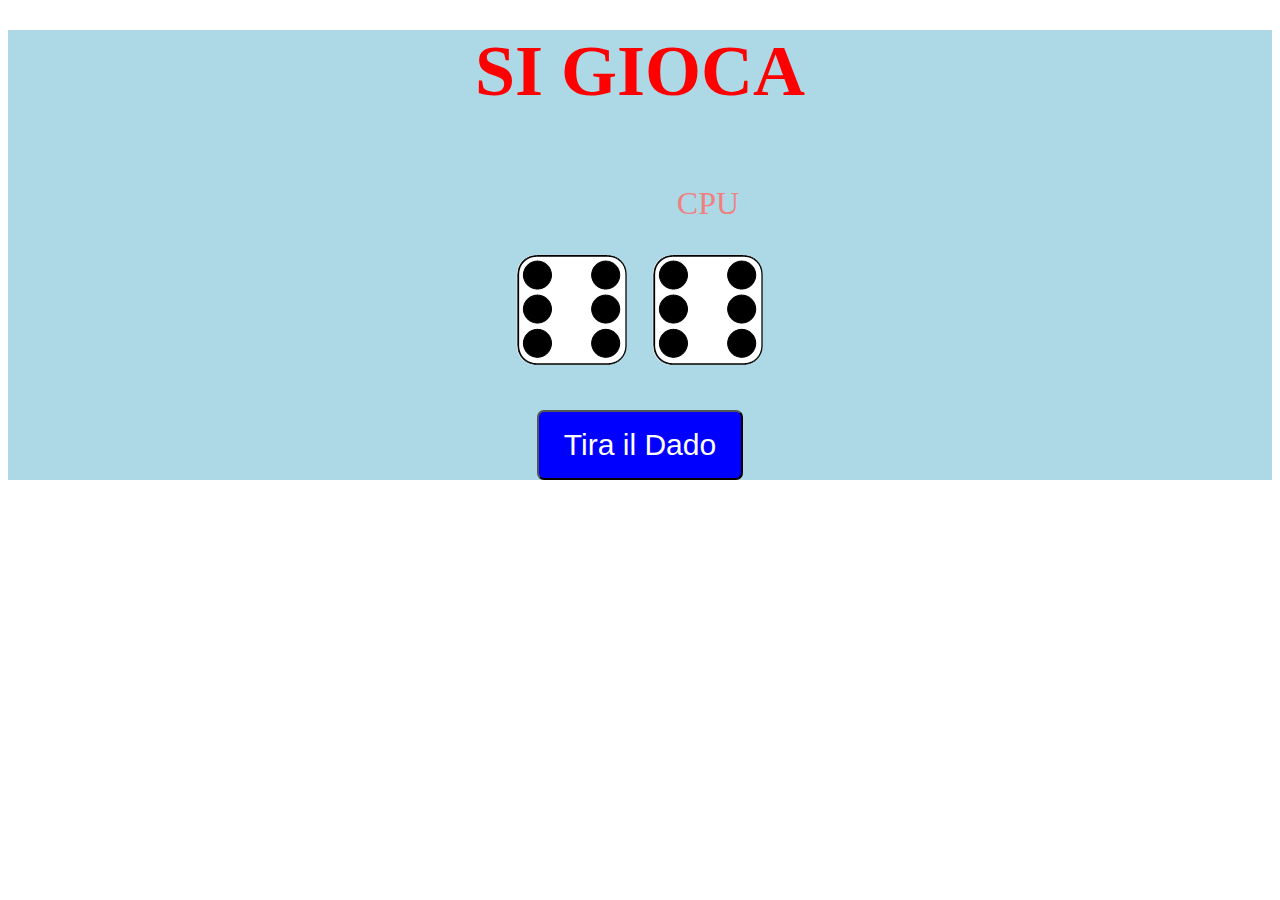
<file: ES DADI/index.html>
<!DOCTYPE html>
<html lang="en">

<head>
    <meta charset="UTF-8">
    <meta http-equiv="X-UA-Compatible" content="IE=edge">
    <meta name="viewport" content="width=device-width, initial-scale=1.0">
    <title>Document</title>
    <!-- SCRIPT -->
    <script defer src="js/script.js"></script>
    <!-- STYLE CSS -->
    <link rel="stylesheet" href="css/style.css">
</head>

<body>

    <body>
        <div class="ms_bgcolor-blue">

            <div class="container">
                <h1>SI GIOCA</h1>

                <div class="dice">
                    <p class="Player1">Giocatore 1</p>
                    <img class="img1" src="immagini/dice6.png">
                </div>

                <div class="dice">
                    <p class="Playercpu">CPU</p>
                    <img class="img2" src="immagini/dice6.png">
                </div>
            </div>

            <div class="container pad-top">
                <button type="button" class="ms_btn" onClick="rollTheDice()">
                    Tira il Dado
                </button>
            </div>
        </div>
    </body>

</html>
</body>

</html>
</file>
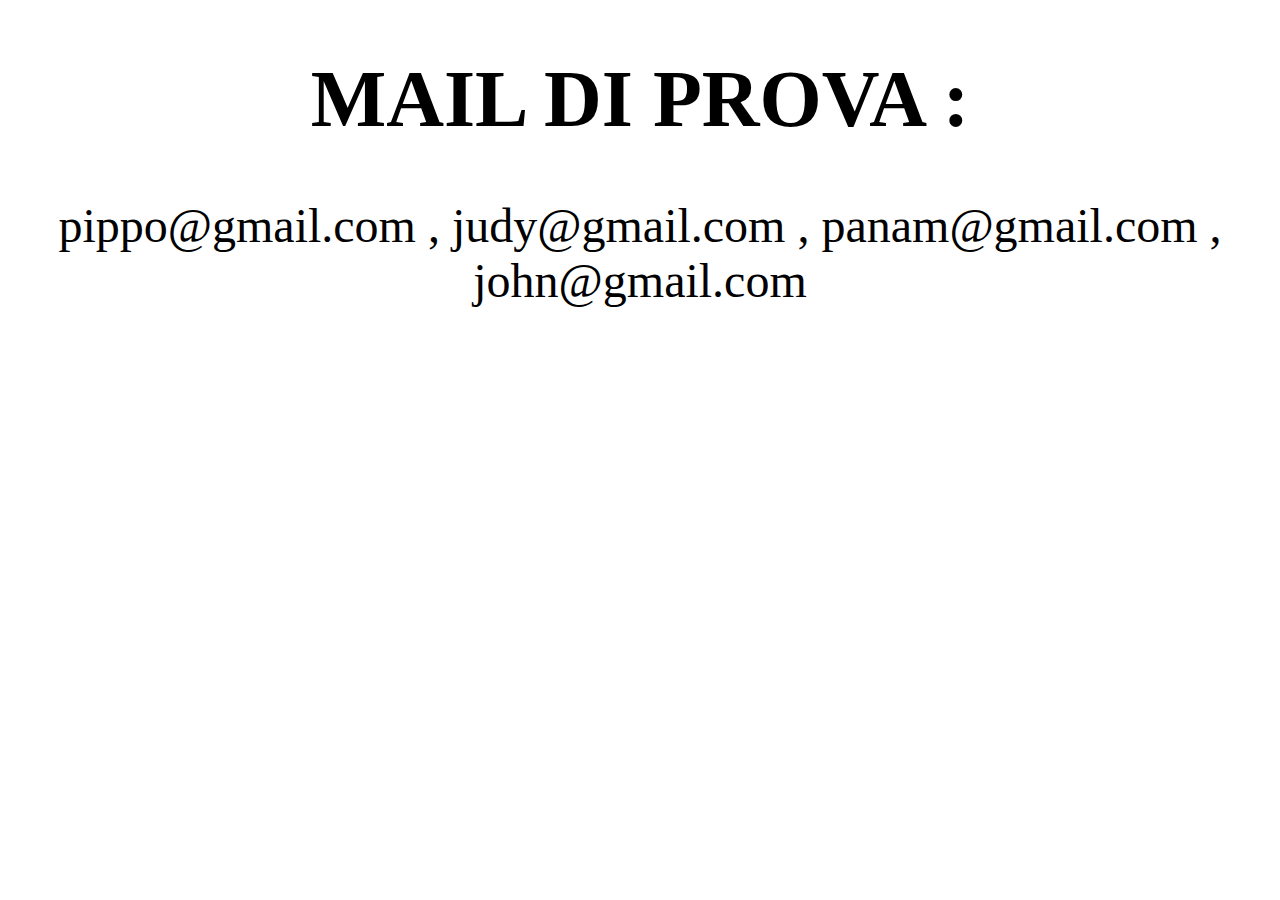
<file: ES MAIL/index.html>
<!DOCTYPE html>
<html lang="en">

<head>
    <meta charset="UTF-8">
    <meta http-equiv="X-UA-Compatible" content="IE=edge">
    <meta name="viewport" content="width=device-width, initial-scale=1.0">
    <title>Document</title>
    <!-- SCRIPT -->
    <script defer src="js/script.js"></script>
    <!-- STYLE CSS -->
    <link rel="stylesheet" href="css/style.css">
</head>

<body>
    <div>
        <h1>
            MAIL DI PROVA :
        </h1>
        <p>pippo@gmail.com , judy@gmail.com , panam@gmail.com , john@gmail.com</p>
    </div>

</body>

</html>
</file>
<file: ES DADI/css/style.css>
.container {
    width: 70%;
    margin: auto;
    text-align: center;
}

.ms_bgcolor-blue {
    background-color: lightblue;
}

.dice {
    text-align: center;
    display: inline-block;
    margin: 10px;
}

h1 {
    margin: 30px;
    font-size: 4.5rem;
    color: red;
    text-align: center;
}

p {
    font-size: 2rem;
    color: lightcoral;
}

img {
    width: 100%;
}

.pad-top {
    padding-top: 30px;
}

.ms_btn {
    background: blue;
    border-radius: 7px;
    color: #ffff;
    font-size: 30px;
    padding: 16px 25px 16px 25px;
    text-decoration: none;
}

.ms_btn:hover {
    background: #232931;
    text-decoration: none;
}
</file>
<file: ES MAIL/css/style.css>
body {
    text-align: center;
}

h1 {
    font-size: 5rem;
}

p {
    font-size: 3rem;
}
</file>
